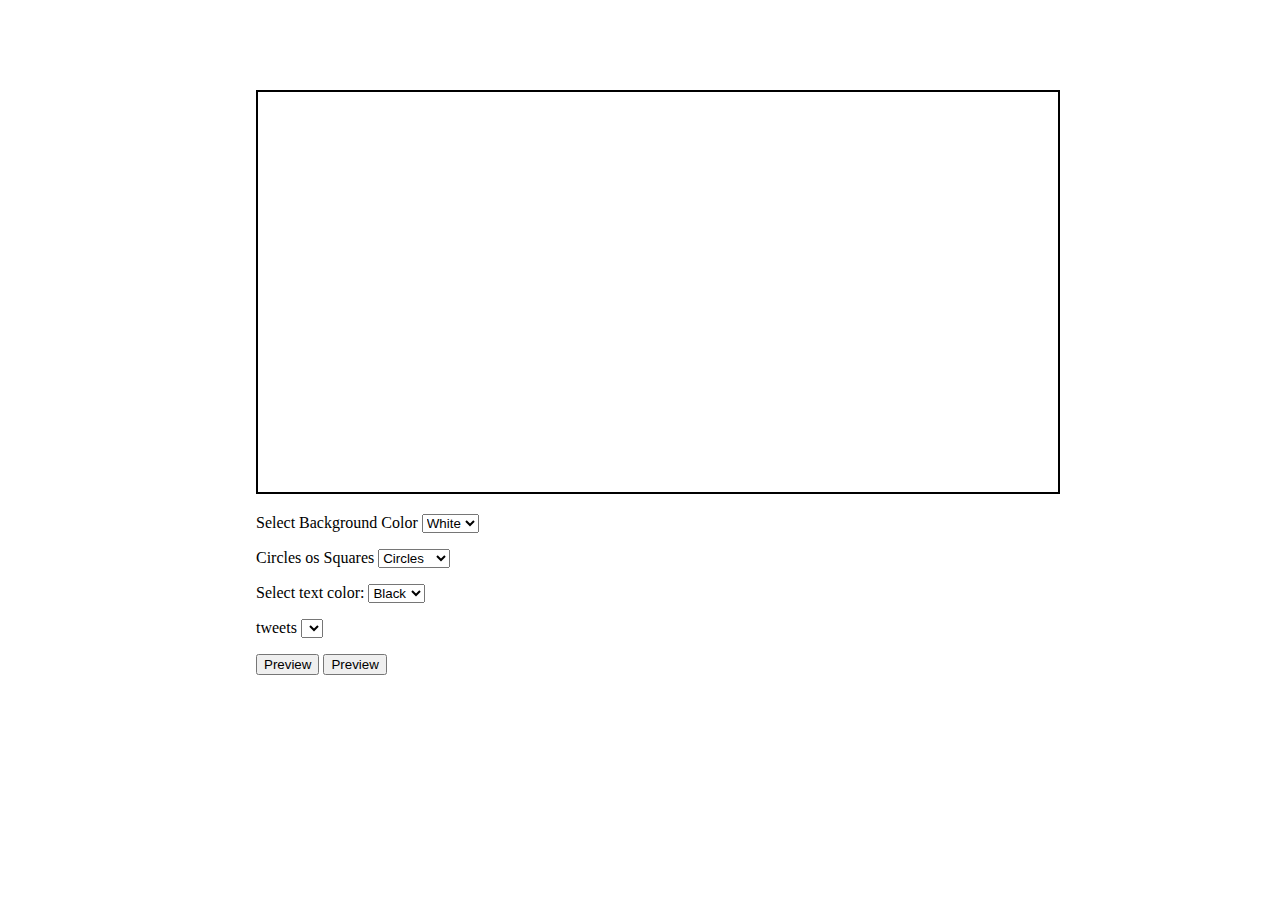
<file: index.html>
<!DOCTYPE HTML>
<html>
	<head>
		<!--<script src="http://gumball.wickedlysmart.com/?callback=updateSales"></script>-->
		<meta charset="utf8">
		<title>Jogo da politica</title>
		<script src="dinamica/dinamica.js" type="text/javascript"></script>
		
		<link rel="stylesheet" type="text/css" href="estilo/estilo.css">
	</head>
	<body >
		<header>
			<nav id="menu-principal">
			</nav>
		</header>	
		<main id="main-conteudo">
			<section id="section-game">
				<canvas id="game" width="800" height="400">
				</canvas>
				<form id="formulario">
					<p>
						<label for="backgroundcolor">Select Background Color</label>
						<select id="backgroundcolor">
							<option value="white" selected="selected">White</option>
							<option value="black">Black</option>
						</select>
					</p>
					<p>
						<label for="shapes">Circles os Squares</label>
						<select id="shapes">
							<option value="circles" selected="selected">Circles</option>
							<option value="squares">Squares</option>
						</select>
					</p>
					<p>
						<label for="foregroundcolor">Select text color:</label>
						<select id="foregroundcolor" name="foregroundcolor">
							<option value="black" selected="selected">Black</option>
							<option value="white">White</option>
						</select>
					</p>
					<p>
						<label for="tweets">tweets</label>
						<select id="tweets">
						</select>
					</p>
					<p>
						<input type="button" id="previewButton" value="Preview" onclick="criando();">
						<input type="button" id="previewButton" value="Preview" onclick="smileFace();">
						
					</p>
				</form>
				<!--<script src="https://twitter.com/msperdigao.json?callback=updateTweets">-->
</script>
			</section>
			<section id="location">
				<p id="local"></p>
			</section>
			<section id="server">
				
			</section>
		
			
		</main>
		<footer>
		</footer>
		
	</body>
</file>
<file: estilo/estilo.css>
#game{
	
	margin: 0;
	border: 2px solid #000;
}
#section-game{
	
	width: 800px;
	height:700px;
	position: absolute;
	top:10%;
	left: 20%;
}
</file>
